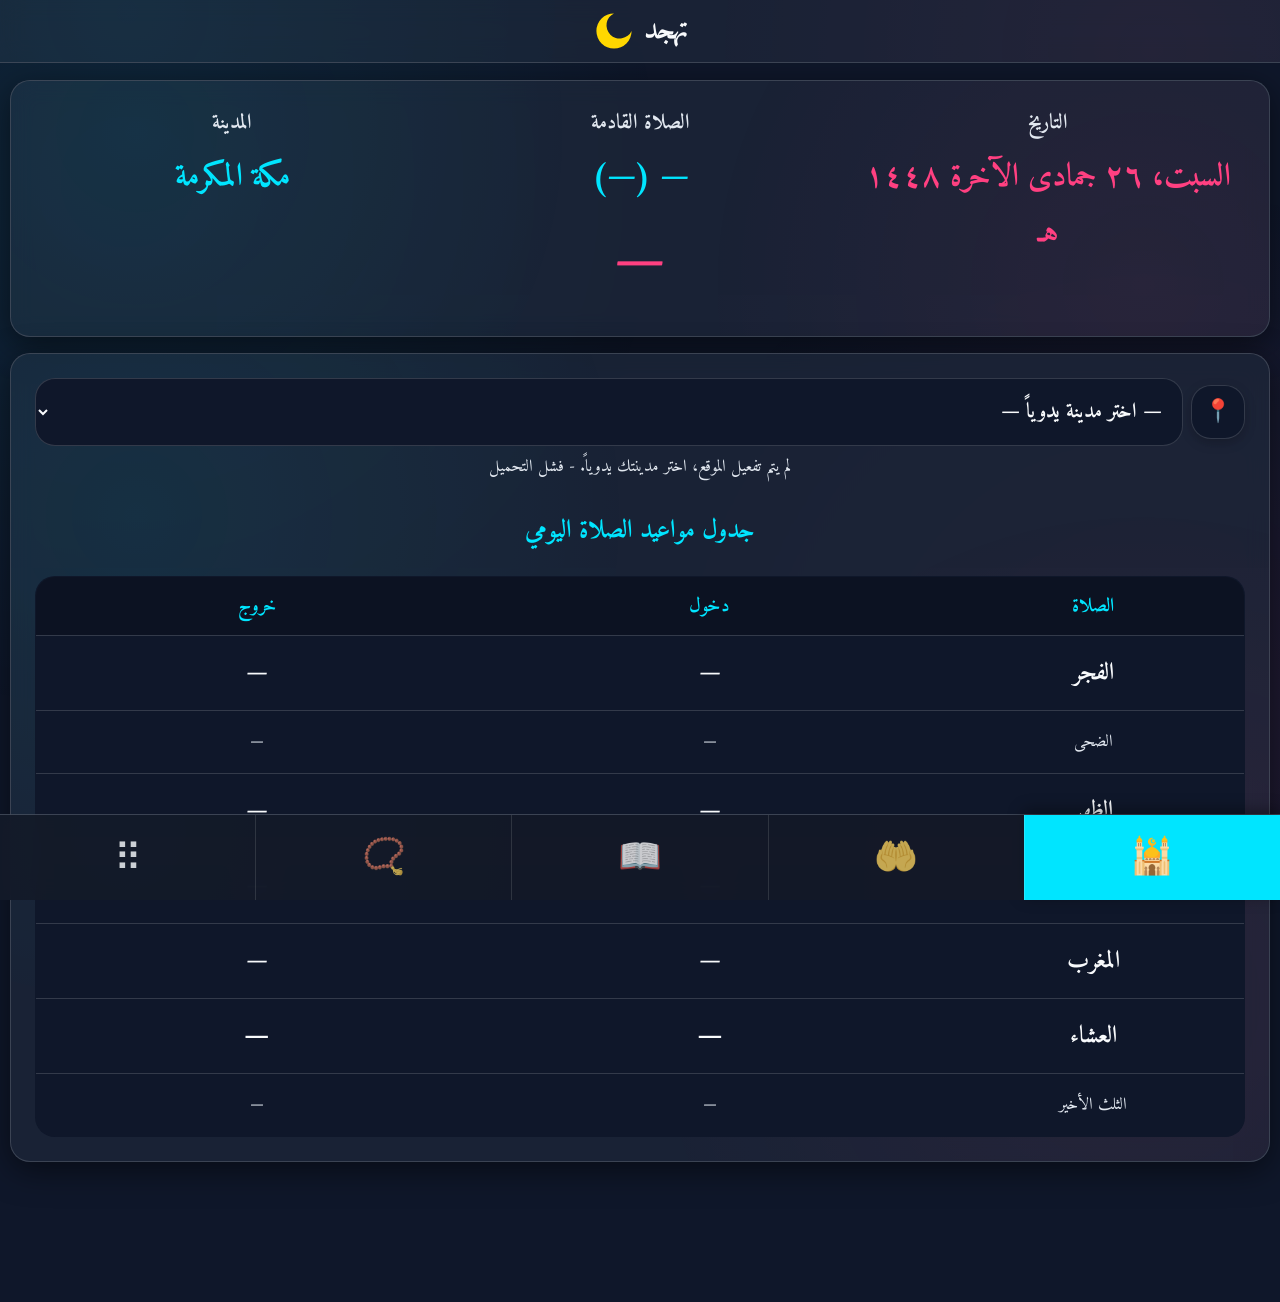
<file: index.html>
<!doctype html>
<html lang="ar" dir="rtl" data-scheme="colorful">
<head>
  <script type="text/javascript">
    (function(c,l,a,r,i,t,y){
        c[a]=c[a]||function(){(c[a].q=c[a].q||[]).push(arguments)};
        t=l.createElement(r);t.async=1;t.src="https://www.clarity.ms/tag/"+i;
        y=l.getElementsByTagName(r)[0];y.parentNode.insertBefore(t,y);
    })(window, document, "clarity", "script", "wa2sfnwh0s");
</script>
  <!-- Google tag (gtag.js) -->
<script async src="https://www.googletagmanager.com/gtag/js?id=G-6HYRJKXF53"></script>
<script>
  window.dataLayer = window.dataLayer || [];
  function gtag(){dataLayer.push(arguments);}
  gtag('js', new Date());

  gtag('config', 'G-6HYRJKXF53');
</script>
<link rel="canonical" href="https://tahajjud.alhajda.com/" />
<meta name="description" content="تهجد: تطبيق ويب إسلامي متكامل يضم مواقيت الصلاة الدقيقة، أذكار الصباح والمساء، ومصحفاً إلكترونياً للقراءة."/>
<meta name="keywords" content="تهجد, مواقيت الصلاة، أذكار، القرآن الكريم، القبلة"/>

<meta property="og:title" content="تهجد - رفيقك اليومي في الطاعة"/>
<meta property="og:url" content="https://tahajjud.alhajda.com/"/>
<meta property="og:description" content="مواقيت صلاة، أذكار، وقرآن كريم في تطبيق واحد سريع وبسيط."/>
<meta property="og:image" content="https://tahajjud.alhajda.com/assets/img/logo.svg"/>

<script type="application/ld+json">
{
  "@context": "https://schema.org",
  "@type": "WebApplication",
  "name": "تهجد",
  "url": "https://tahajjud.alhajda.com/",
  "description": "تطبيق ويب إسلامي متكامل يضم مواقيت الصلاة، أذكار الصباح والمساء، ومصحفاً للقراءة، وبوصلة القبلة.",
  "applicationCategory": "LifestyleApplication",
  "operatingSystem": "All",
  "browserRequirements": "Requires JavaScript and HTML5",
  "softwareVersion": "1.0.0"
}
</script>
  <meta charset="utf-8"/>
  <meta name="viewport" content="width=device-width, initial-scale=1"/>
  <meta name="theme-color" content="#1a1410"/>
  <link rel="manifest" href="./manifest.webmanifest"/>
  <link rel="icon" href="./assets/img/logo.svg" type="image/svg+xml">
  <link rel="stylesheet" href="./assets/css/styles.css?v=1.0.0"/>
  <title>تهجد | مواقيت الصلاة، أذكار، والقرآن الكريم</title>
  <link rel="preconnect" href="https://api.aladhan.com" crossorigin>
<link rel="preconnect" href="https://fonts.googleapis.com">
<link rel="preconnect" href="https://fonts.gstatic.com" crossorigin>
<link rel="preload" as="style" href="https://fonts.googleapis.com/css2?family=Amiri:wght@400;700&display=swap">
<link rel="stylesheet" href="https://fonts.googleapis.com/css2?family=Amiri:wght@400;700&display=swap">
</head>
<body>
<header>
  <h1 class="brand">
  <span>تهجد</span>
  <img src="./assets/img/logo.svg" alt="شعار تطبيق تهجد" style="margin-right: 8px;"/>
</h1>
  </div>
</header>

<main>
  <div class="card" id="topKpiCard"> <div class="grid">
      <div class="kpi">
        <div class="label">التاريخ</div>
        <div class="value secondary" id="hijri">—</div>
  <div id="fastingReminder" class="small" style="color: var(--accent); font-weight: bold; margin-top: 6px;"></div>
</div>
      <div class="kpi"><div class="label">الصلاة القادمة</div><div class="value"><span id="nextPrayerName">—</span> <span>(</span><span id="nextPrayerTime">—</span><span>)</span></div><div id="nextCountdown" style="direction: ltr;" class="pulse-text">—</div></div>
      <div class="kpi"><div class="label">المدينة</div><div class="value" id="cityDisplay">—</div><div class="small" id="ptMeta"></div></div>
    </div>
  </div>

  <div class="card">
    <section id="times" class="section active">
      <div class="row" id="locationControls" style="display: flex; flex-wrap: nowrap; gap: 8px;">
        <button class="btn" id="useLocation" title="تحديد موقعي التلقائي" style="padding: 0 12px; font-size: 1.4rem;">📍</button>
        <select id="citySelect" style="flex: 1;"><option value="">— اختر مدينة يدوياً —</option></select>
      </div>
      <div class="small" id="ptStatus" style="margin-top: 6px; text-align: center;"></div>
<h3 class="section-title" style="text-align: center; border-bottom: none; margin-bottom: 5px;">جدول مواعيد الصلاة اليومي</h3>

      <div class="table-wrap">
        <table class="table" style="margin-top:10px">
          <thead>
            <tr>
              <th style="text-align: center; width: 25%;">الصلاة</th>
              <th style="text-align: center;">دخول</th>
              <th style="text-align: center;">خروج</th>
            </tr>
          </thead>
          <tbody>
            <tr id="tr_Fajr"><th>الفجر</th><td id="t_fajr_s" style="text-align: center;">—</td><td id="t_fajr_e" style="text-align: center;">—</td></tr>
            <tr class="minor" id="tr_Duha"><th>الضحى</th><td id="t_duha_s" style="text-align: center;">—</td><td id="t_duha_e" style="text-align: center;">—</td></tr>
            <tr id="tr_Dhuhr"><th>الظهر</th><td id="t_dhuhr_s" style="text-align: center;">—</td><td id="t_dhuhr_e" style="text-align: center;">—</td></tr>
            <tr id="tr_Asr"><th>العصر</th><td id="t_asr_s" style="text-align: center;">—</td><td id="t_asr_e" style="text-align: center;">—</td></tr>
            <tr id="tr_Maghrib"><th>المغرب</th><td id="t_maghrib_s" style="text-align: center;">—</td><td id="t_maghrib_e" style="text-align: center;">—</td></tr>
         <tr id="tr_Isha">
        <th style="text-align: center;">العشاء</th>
        <td style="text-align: center;">
          <div style="display: flex; flex-direction: column; align-items: center; justify-content: center; width: 100%;">
             <div style="display: flex; align-items: center; justify-content: center; gap: 5px;">
                <span id="ishaAdhanLabel" class="small" style="display: none;">الأذان:</span>
                <span id="t_isha_s" class="time-font">—</span>
             </div>
             <div id="trueIshaContainer" class="small" style="display: none; margin-top: 2px;">
                الفعلي: <span id="t_isha_true_s">—</span>
             </div>
          </div>
        </td>
        <td id="t_isha_e" style="text-align: center; vertical-align: middle;" class="time-font">—</td>
      </tr>
            <tr class="minor" id="tr_Lastthird"><th>الثلث الأخير</th><td id="t_lastthird_s" style="text-align: center;">—</td><td id="t_lastthird_e" style="text-align: center;">—</td></tr>
          </tbody>
        </table>
      </div>
    </section>

    <section id="qibla" class="section">
      <p style="text-align: center; font-weight: bold; font-size: 1.3rem;">زاوية القبلة: <span id="qiblaDeg" style="color: var(--accent);">—</span></p>
      <div class="compass">
        <div class="dial"></div>
        <div id="needle" class="needle"></div>
      </div>
      <div class="row" style="justify-content: center; margin-top: 20px;">
        <button class="btn" id="enableCompass" style="font-size: 1.4rem;">اتجاه القبلة</button>
      </div>
      <div class="small" id="compassStatus" style="text-align: center; margin-top: 10px;"></div>
      <div class="small" id="compassAccuracy" style="text-align: center;"></div>
    </section>

    <section id="adhkar" class="section">
  <h3 class="section-title">فائدة اليوم</h3>
  <div class="pager-card" style="margin-bottom: 24px; text-align: center;">
    <p id="dailyBenefitContent" style="font-size: 1.6rem; color: var(--accent); font-weight: bold; line-height: 1.8;">جاري تحميل الفائدة...</p>
  </div>

  <div id="adhkarPills" class="pills"></div>
  <div class="progress" style="margin-bottom: 20px; height: 14px; border-radius: 8px; box-shadow: inset 0 2px 4px rgba(0,0,0,0.3);">
    <div id="globalAdhkarProgress" style="width:0; background:var(--accent);"></div>
  </div>
  <div id="adhkarContainer"></div>
</section>

    <section id="tasbeeh" class="section">
      <div class="tasbeeh-wrap">
        <div class="tasbeeh-meta">
          <select id="tasbeehPhraseSelect" aria-label="اختيار التسبيح"></select>
          <button class="btn secondary" id="tasbeehNext" style="font-size: 1.4rem;">التالي</button>
        </div>
        <div class="current-tasbeeh" id="currentTasbeeh">سُبْحَانَ اللَّهِ</div>
        <div class="tasbeeh-kpi">
          <div class="card inner-card"><div class="kpi"><div class="label">العدّاد</div><div class="tasbeeh-counter" id="tasbeehCount">0</div></div></div>
          <div class="card inner-card"><div class="kpi"><div class="label">الهدف</div><div class="tasbeeh-target" id="tasbeehTarget">الهدف: 33</div></div></div>
        </div>
        <div class="tasbeeh-main-btn-wrap"><button class="tasbeeh-btn" id="tasbeehBtn">سَبِّح</button></div>
        <div class="tasbeeh-secondary-row"><button class="btn danger tasbeeh-reset-small" id="tasbeehReset">تصفير</button></div>
      </div>
    </section>

 <section id="quran" class="section">
  <div class="quran-header">
    <h3 class="section-title">القرآن الكريم</h3>
    
    <button id="btnContinueReading" class="btn" style="width: 100%; margin-bottom: 15px; display: none; background: var(--accent2); font-size:1.4rem;">
       📖 متابعة القراءة (صفحة <span id="lastReadPageNum"></span>)
    </button>

    <input type="text" id="quranSearch" placeholder="🔍 ابحث عن اسم السورة..." 
           style="width: 100%; margin-bottom: 15px; padding: 12px; border-radius: 10px; border: 1px solid var(--border); background: var(--bg); color: var(--fg);">
    
    <div id="quranTabs" class="pills" style="grid-template-columns: 1fr 1fr 1fr; margin-bottom: 15px;">
      <button class="active" data-tab="surah">السور</button>
      <button data-tab="juz">الأجزاء</button>
      <button data-tab="page">الصفحات</button>
    </div>
  </div>

  <div id="surahList" class="surah-grid">
     <div style="text-align:center; width:100%; grid-column: 1 / -1;">جاري تحميل القائمة...</div>
  </div>

  <div id="quranReader" style="display:none;">
    <div class="reading-controls" style="display: flex; justify-content: space-between; align-items: center; margin-bottom: 20px;">
      <button id="backToSurahs" class="btn secondary" style="font-size: 1.2rem;">← عودة</button>
      <div id="surahTitle" style="font-size: 1.8rem; color: var(--accent); font-weight:bold;"></div>
      <div style="width: 40px;"></div> 
    </div>
    
    <div id="quranText" class="quran-text-container"></div>
    
    <div id="quranPageControls" class="reading-controls" style="display: none; justify-content: space-between; align-items: center; margin-top: 20px; border-top: 1px solid var(--border); padding-top: 15px;">
       <button id="btnNextPage" class="btn secondary" style="min-width: 90px;">التالية ←</button>
       <div id="pageInfo" style="font-weight: bold; color: var(--muted); font-size: 1.3rem;"></div>
       <button id="btnPrevPage" class="btn secondary" style="min-width: 90px;">→ السابقة</button>
    </div>
  </div>
</section>


    <section id="settings" class="section">
      <h3 class="section-title">إعدادات التطبيق</h3>
      <div class="pager-card" style="margin-bottom: 16px;">
    <div style="font-weight: bold; color: var(--accent); margin-bottom: 12px;">أقسام إضافية:</div>
    <div style="display: grid; gap: 10px; grid-template-columns: 1fr 1fr;">
       <button onclick="showSection('qibla')" class="btn secondary" style="font-size: 1.2rem;">🧭 القبلة</button>
       <button onclick="showSection('learning')" class="btn secondary" style="font-size: 1.2rem;">📚 فوائد وتعلم</button>
    </div>
  </div>
      <div class="pager-card" style="margin-bottom: 16px;">
        <div style="font-weight: bold; color: var(--accent); margin-bottom: 12px;">المظهر والألوان:</div>
        <div style="display: flex; gap: 12px; justify-content: center; flex-wrap: wrap;">
          <button class="color-dot" data-val="white" style="background-color: #f8f9fa;" title="ورقي"></button>
          <button class="color-dot" data-val="black" style="background-color: #141414;" title="مسطح"></button>
          <button class="color-dot" data-val="brown" style="background-color: #d4af37;" title="كلاسيكي"></button>
          <button class="color-dot" data-val="gray" style="background-color: #70757a;" title="زجاجي"></button>
          <button class="color-dot" data-val="colorful" style="background: linear-gradient(45deg, #06b6d4, #8b5cf6);" title="ملون"></button>
        </div>
      </div>

      <div class="pager-card" style="margin-bottom: 16px;">
        <div style="font-weight: bold; color: var(--accent); margin-bottom: 12px;">القراءة والتنبيهات:</div>
        <div style="display: grid; gap: 10px; grid-template-columns: 1fr 1fr;">
           <button id="toggleTashkeel" class="btn secondary" style="font-size: 1.2rem;">التشكيل (بَ/ب)</button>
           <button id="btnNotify" class="btn secondary" style="font-size: 1.2rem;">تنبيه الأذان 🔔</button>
           <button id="btnTextInc" class="btn secondary" style="font-size: 1.2rem;">تكبير الخط (A+)</button>
           <button id="btnTextDec" class="btn secondary" style="font-size: 1.2rem;">تصغير الخط (A-)</button>
           
        </div>
      </div>
<div class="pager-card" style="margin-bottom: 16px;">
  <div style="font-weight: bold; color: var(--accent); margin-bottom: 12px;">وقت العشاء الفعلي:</div>
  <button id="btnToggleTrueIsha" class="btn secondary" style="width: 100%; margin-bottom: 10px;">إظهار العشاء الفعلي</button>
  <p style="font-size: 1rem; color: var(--muted); line-height: 1.5; margin: 0; text-align: justify;">
    <b>لماذا يختلف؟</b> توقيت الأذان (الرسمي) يتبع تقويم أم القرى الذي يعتمد إضافة 90 دقيقة ثابتة بعد المغرب، بينما الوقت "الفعلي" يعتمد على الحساب الفلكي الدقيق لغياب الشفق الأحمر تماماً، وهو الأدق فلكياً.
  </p>
</div>
      <div class="pager-card" style="margin-bottom: 24px;">
        <div style="font-weight: bold; color: var(--accent); margin-bottom: 10px;">ضبط التاريخ الهجري:</div>
        <select id="hijriAdjSelect" style="width: 100%; border: 1px solid var(--border); background: var(--bg); color: var(--fg); border-radius: var(--radius); padding: 12px; font-family: 'Amiri', serif; font-size: 1.2rem; outline: none;">
          <option value="-2">تقديم يومين (-٢)</option>
          <option value="-1">تقديم يوم (-١)</option>
          <option value="0" selected>مطابق للتقويم (دقيق)</option>
          <option value="1">تأخير يوم (+١)</option>
          <option value="2">تأخير يومين (+٢)</option>
        </select>
      </div>
      <div class="pager-card" id="installContainer" style="display: none; margin-bottom: 16px; border: 2px solid var(--accent);">
  <div style="font-weight: bold; color: var(--accent); margin-bottom: 12px;">ثبت التطبيق على جهازك:</div>
  <button id="btnInstallApp" class="btn" style="width: 100%; font-size: 1.4rem;">📲 تثبيت تطبيق تهجد</button>
  <p class="small" style="margin-top: 8px; text-align: center;">لتسهيل الوصول للأذكار والمواقيت بدون متصفح.</p>
</div>
      
      <div style="text-align: center; padding: 20px 10px; color: var(--muted); font-size: 1.2rem; font-weight: bold; font-family: Arial, sans-serif;">
  الإصدار 1.0.0
</div>
    </section>
  </div>
</main>

<div id="updateBar">
  <div class="msg">تحديث جديد متوفر</div>
  <div class="row" style="margin:0"><button class="btn" id="updateNow">تحديث</button><button class="btn secondary" id="updateLater">لاحقًا</button></div>
</div>

<nav class="bottom-nav">
  <button class="active" data-target="times" title="أوقات الصلاة">🕌</button>
  <button data-target="adhkar" title="الأذكار">🤲</button>
  <button data-target="quran" title="القرآن">📖</button>
  <button data-target="tasbeeh" title="تسبيح">📿</button>
  <button data-target="settings" title="المزيد">⠿</button>
</nav>

<script src="./assets/js/app.js?v=1.0.1" type="module"></script>
</body>
</html>
</file>
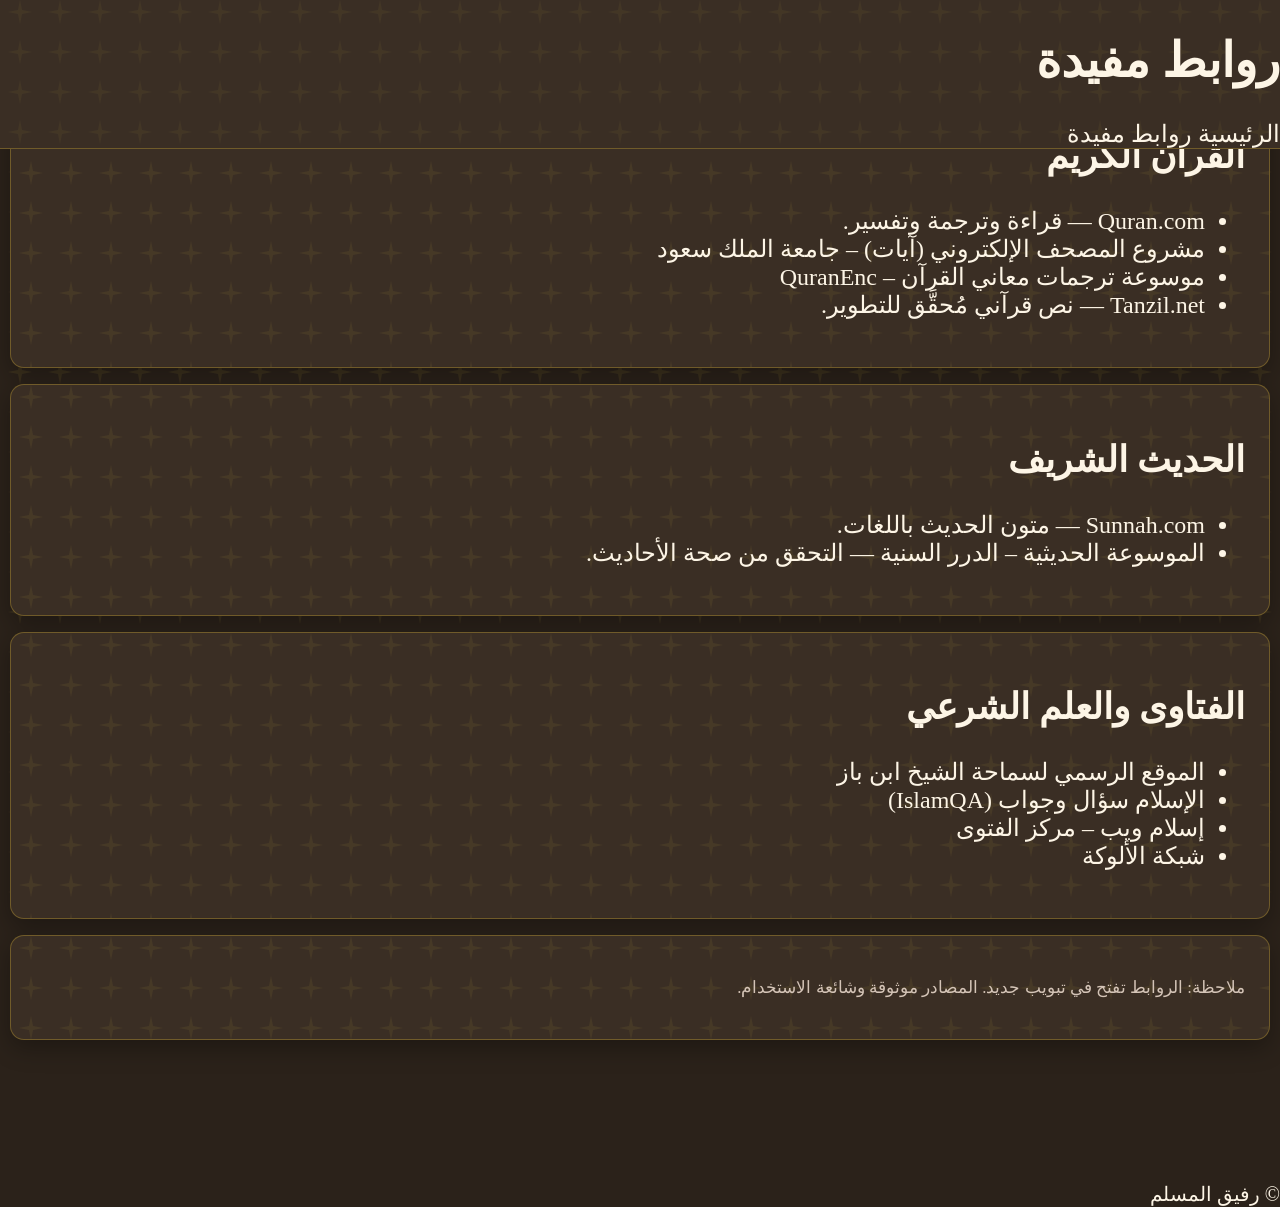
<file: resources.html>
<!doctype html>
<html lang="ar" dir="rtl">
<head>
<meta charset="utf-8"/>
<meta name="viewport" content="width=device-width, initial-scale=1"/>
<link rel="stylesheet" href="../assets/css/styles.css"/>
<title>روابط مفيدة</title>
</head>
<body>
<header>
  <h1>روابط مفيدة</h1>
  <nav>
    <a href="../index.html">الرئيسية</a>
    <a href="./resources.html" aria-current="page">روابط مفيدة</a>
  </nav>
</header>
<main>
<section class="card">
  <h2>القرآن الكريم</h2>
  <ul>
    <li><a target="_blank" href="https://quran.com/">Quran.com</a> — قراءة وترجمة وتفسير.
    </li>
    <li><a target="_blank" href="https://quran.ksu.edu.sa/">مشروع المصحف الإلكتروني (آيات) – جامعة الملك سعود</a>
    </li>
    <li><a target="_blank" href="https://quranenc.com/">موسوعة ترجمات معاني القرآن – QuranEnc</a></li>
    <li><a target="_blank" href="https://tanzil.net/">Tanzil.net</a> — نص قرآني مُحقَّق للتطوير.</li>
  </ul>
</section>
<section class="card">
  <h2>الحديث الشريف</h2>
  <ul>
    <li><a target="_blank" href="https://sunnah.com/">Sunnah.com</a> — متون الحديث باللغات.</li>
    <li><a target="_blank" href="https://dorar.net/hadith">الموسوعة الحديثية – الدرر السنية</a> — التحقق من صحة الأحاديث.</li>
  </ul>
</section>
<section class="card">
  <h2>الفتاوى والعلم الشرعي</h2>
  <ul>
    <li><a target="_blank" href="https://binbaz.org.sa/">الموقع الرسمي لسماحة الشيخ ابن باز</a></li>
    <li><a target="_blank" href="https://islamqa.info/ar">الإسلام سؤال وجواب (IslamQA)</a></li>
    <li><a target="_blank" href="https://www.islamweb.org/ar/fatawa/index.php">إسلام ويب – مركز الفتوى</a></li>
    <li><a target="_blank" href="https://www.alukah.net/">شبكة الألوكة</a></li>
  </ul>
</section>
<section class="card small">
  <p>ملاحظة: الروابط تفتح في تبويب جديد. المصادر موثوقة وشائعة الاستخدام.</p>
</section>
</main>
<footer><small>© رفيق المسلم</small></footer>
</body></html>
</file>
<file: assets/css/styles.css>
:root, [data-scheme='brown'] {
  --bg: #2b221a; --bg2: #3a2e24; --card: #3a2e24; --fg: #fdf5e6; 
  --muted: #d4c4b7; --accent: #d4af37; --accent2: #b8860b; --danger: #e63946; 
  --border: rgba(212, 175, 55, 0.35); --radius: 14px; 
  --card-border: 1px solid var(--border); --card-shadow: 0 8px 24px rgba(0,0,0,0.3); 
  --pattern-bg: url("data:image/svg+xml,%3Csvg width='40' height='40' viewBox='0 0 40 40' xmlns='http://www.w3.org/2000/svg'%3E%3Cpath d='M20 0l2 10 10 2-10 2-2 10-2-10-10-2 10-2z' fill='%23d4af37' fill-opacity='0.1' fill-rule='evenodd'/%3E%3C/svg%3E");
}

[data-scheme='colorful'] {
  --bg: #0f172a; --bg2: rgba(30, 41, 59, 0.7); --card: rgba(30, 41, 59, 0.7);
  --fg: #f8fafc; --muted: #e2e8f0; --accent: #00e5ff; --accent2: #ff4081; --danger: #ff5252; 
  --border: rgba(255, 255, 255, 0.15); --radius: 20px; 
  --card-border: 1px solid rgba(255, 255, 255, 0.15); --card-shadow: 0 8px 32px rgba(0, 0, 0, 0.5); 
  --pattern-bg: radial-gradient(circle at 10% 20%, rgba(0, 229, 255, 0.08), transparent 40%), radial-gradient(circle at 90% 80%, rgba(255, 64, 129, 0.08), transparent 40%);
}

[data-scheme='black'] {
  --bg: #000000;         /* أسود مطلق للخلفية الأساسية والقارئ */
  --bg2: #080808;        /* أسود قريب جداً للهيدر والفوتر ليعطي عمق */
  --card: #0c0c0c;       /* أسود بلمحة رمادية بسيطة للكروت لتظهر ملامحها */
  --fg: #d4c4b7;         /* لون بني خفيف (كريمي ترابي) مريح جداً للعين وغير ناصع */
  --muted: #666666;      /* لون رمادي للنصوص الأقل أهمية */
  --accent: #d4af37;     /* لون ذهبي مطفي للعناوين والأرقام */
  --accent2: #333333;    /* لون للأزرار غير النشطة */
  --danger: #9e2a2b;     /* أحمر داكن هادئ */
  --border: #1a1a1a;     /* حدود خفيفة جداً تظهر ملامح الأقسام */
  --radius: 12px; 
  --card-border: 1px solid var(--border); 
  --card-shadow: none; 
  --pattern-bg: none;    /* إزالة أي نقش لضمان سواد الخلفية في القرآن */
}

[data-scheme='gray'] {
  --bg: #1a1c23; --bg2: #272a33; --card: #272a33; --fg: #f1f3f5; --muted: #aab0b6; 
  --accent: #8ab4f8; --accent2: #5f6368; --danger: #f28b82; --border: rgba(255,255,255,.1);
  --radius: 16px; --card-border: 1px solid var(--border); --card-shadow: 0 8px 24px rgba(0,0,0,0.3); --pattern-bg: none;
}

[data-scheme='white'] {
  --bg: #f4f6f8; --bg2: #ffffff; --card: #ffffff; --fg: #1c1e21; --muted: #606770; 
  --accent: #1877f2; --accent2: #a0aab5; --danger: #d93025; --border: rgba(0,0,0,.1);
  --radius: 14px; --card-border: 1px solid var(--border); --card-shadow: 0 4px 16px rgba(0,0,0,0.06); --pattern-bg: none;
}

*{box-sizing:border-box;min-width:0}
html,body{margin:0;padding:0;}

body{
  font-family: 'Amiri', serif;
  font-size: 1.5rem; 
  text-rendering:optimizeLegibility;
  background:var(--bg); color:var(--fg);
  /* السماح بالسحب الطبيعي */
  overflow-y: auto; overflow-x: hidden;
  transition: font-size 0.3s ease, background 0.4s ease, color 0.4s ease;
}

body::before{
  content:'';position:fixed;inset:0;pointer-events:none; z-index:-2; background: var(--pattern-bg, none);
}

a{color:inherit; text-decoration:none;}
img,svg,canvas{max-width:100%;height:auto}

header{
  position: fixed; top: 0; left: 0; right: 0;
  background:var(--bg2); border-bottom:1px solid var(--border);
  z-index: 1000; backdrop-filter: blur(12px); -webkit-backdrop-filter: blur(12px);
  transform: translateY(0);
  transition: transform 0.3s cubic-bezier(0.4, 0, 0.2, 1);
}
header.header-hidden {
  transform: translateY(-100%);
}
header::before {
  content:''; position:absolute; inset:0; pointer-events:none; z-index:-1;
  background: var(--pattern-bg, none); opacity: 0.6;
}
.header-wrap{
  width:100%; padding:12px 14px; display:flex; align-items:center; justify-content:flex-start; /* لليمين في الـ RTL */
}
.brand {
  display: flex;
  align-items: center;
  justify-content: center;
  padding: 6px 0;
  font-weight: 900;
  font-size: 1.8rem;
  margin: 0; /* Ensures the header doesn't move */
}
.brand img{width:44px;height:44px}

main{
  width:100%; max-width:100%; padding:80px 10px 140px; /* مساحة للهيدر والفوتر */
  display:grid; gap:16px; margin:0;
}

.card {
  background:var(--bg2); border:var(--card-border); border-radius:var(--radius);
  box-shadow:var(--card-shadow); padding:24px; position:relative; overflow:hidden;
  transition: background 0.4s ease, box-shadow 0.4s ease, border-color 0.4s ease;
}
[data-scheme='colorful'] .card { backdrop-filter: blur(12px); -webkit-backdrop-filter: blur(12px); }
.card::before { content:''; position:absolute; inset:0; pointer-events:none; z-index:0; background: var(--pattern-bg, none); opacity: 0.8; }
.card > * { position: relative; z-index: 1; }

.inner-card { padding: 16px; background: rgba(0,0,0,0.1); box-shadow: inset 0 2px 10px rgba(0,0,0,0.1); border: 1px solid var(--border); }
.grid{display:grid;grid-template-columns:repeat(auto-fit,minmax(260px,1fr));gap:14px}
.kpi{text-align:center}
.kpi .label{color:var(--muted);font-size:1.3rem; margin-bottom: 8px; display:block; font-weight:bold;}
.kpi .value{font-size:2rem;font-weight:900;color:var(--accent)}
.kpi .value.secondary{color:var(--accent2)}

@keyframes pulse { 0% { opacity: 1; transform: scale(1); } 50% { opacity: 0.8; transform: scale(0.98); } 100% { opacity: 1; transform: scale(1); } }
.pulse-text { animation: pulse 2s infinite ease-in-out; }
#nextCountdown{font-size:3.5rem;font-weight:900;color:var(--accent2);margin-top:8px}

.section{display:none;}
.section.active{display:block; animation: fadeIn 0.4s cubic-bezier(0.4, 0, 0.2, 1) forwards;}
@keyframes fadeIn { from { opacity: 0; transform: translateY(15px); } to { opacity: 1; transform: none; } }

.row{display:flex;gap:12px;flex-wrap:wrap;align-items:center}
.row button,.row select,.row input { border:1px solid var(--border);background:var(--bg);color:var(--fg); border-radius:var(--radius);padding:14px 16px;min-height:54px; font-family:'Amiri',serif; font-size: 1.3rem; font-weight: bold; transition: all 0.2s; outline: none; }

.table-wrap{overflow-x:auto;-webkit-overflow-scrolling:touch}
.table{width:100%;border-collapse:collapse;border: 1px solid var(--border); margin-top:12px; border-radius: var(--radius); overflow: hidden; background: var(--bg);}
.table th,.table td{padding:16px 8px; border-bottom:1px solid var(--border); font-size: 1.5rem; font-weight: bold;}
.table thead th{color:var(--accent);background:rgba(0,0,0,0.2); font-size: 1.4rem;}
.table tr.minor th,.table tr.minor td{color:var(--muted); font-weight: normal;}
.current-prayer { background-color: rgba(212, 175, 55, 0.15) !important; border-right: 6px solid var(--accent); }

.btn{background:var(--accent);color:var(--bg);border:none;border-radius:var(--radius);padding:14px 20px;font-weight:900;font-family:'Amiri',serif;cursor:pointer; font-size: 1.3rem; transition: all 0.2s; box-shadow: 0 4px 12px rgba(0,0,0,0.2);}
.btn.secondary{background:var(--bg);color:var(--fg);border:1px solid var(--border); box-shadow: none;}
.btn.danger{background:var(--danger);color:#fff;}

/* الأزرار السفلية (كبيرة ومتلاصقة وثابتة) */
.bottom-nav {
  position: fixed; bottom: 0; left: 0; right: 0;
  background: var(--bg2); border-top: 1px solid var(--border);
  display: flex; justify-content: center; align-items: stretch;
  padding: 0; z-index: 1000; backdrop-filter: blur(12px); -webkit-backdrop-filter: blur(12px);
  padding-bottom: env(safe-area-inset-bottom, 0px);
  transform: translate3d(0, 0, 0);
  -webkit-transform: translate3d(0, 0, 0);
  transition: transform 0.3s cubic-bezier(0.4, 0, 0.2, 1);
}
.bottom-nav.nav-hidden {
  transform: translate3d(0, 100%, 0);
  -webkit-transform: translate3d(0, 100%, 0);
}
.bottom-nav::before { content:''; position:absolute; inset:0; pointer-events:none; z-index:-1; background: var(--pattern-bg, none); opacity: 0.6; }
.bottom-nav button { 
  background: var(--bg); border: none; border-left: 1px solid var(--border); border-radius: 0;
  font-size: 2.2rem; padding: 20px 0; cursor: pointer; transition: all 0.3s; 
  flex: 1; margin: 0; display: flex; justify-content: center; 
  /* تعديل هنا: تقليل الفلتر وزيادة الشفافية للوضوح */
  filter: grayscale(30%) opacity(0.8); 
  position: relative; z-index: 1; 
}

/* تحسين إضافي لزر الإعدادات (المزيد) تحديداً */
.bottom-nav button[data-target="settings"] {
  font-size: 2.4rem; /* تكبير بسيط ليظهر الرمز بوضوح */
  color: var(--fg);
}
/* تحسين ظهور الأيقونات غير النشطة في الوضع الأسود */
[data-scheme='black'] .bottom-nav button {
    filter: grayscale(100%) brightness(0.7); /* جعلها هادئة وغير لامعة */
    color: var(--fg);
}

[data-scheme='black'] .bottom-nav button.active {
    filter: none; /* الأيقونة النشطة تظهر بلونها الكامل أو الأبيض */
    background: #111111; /* خلفية خفيفة جداً للزر النشط */
}
.bottom-nav button:last-child { border-left: none; }
.bottom-nav button.active { background: var(--accent); filter: grayscale(0%) opacity(1); box-shadow: 0 -4px 15px rgba(0,0,0,0.4); }

.pills {display: grid; grid-template-columns: repeat(4, 1fr); gap: 10px; margin: 10px 0 20px;}
.pills button { border: 1px solid var(--border); background: var(--bg); color: var(--fg); border-radius: var(--radius); padding: 12px 4px; min-height: 58px; font-family: 'Amiri', serif; cursor: pointer; font-size: 1.2rem; font-weight: bold; line-height: 1.3; transition: all 0.2s; }
.pills button.active {background: var(--accent2); color: #fff; border-color: var(--accent2); transform: scale(1.05); }

.pager-wrap{display:grid;gap:18px; width:100%; margin:0 auto}
.pager-card{padding:26px;border:var(--card-border);border-radius:var(--radius);background:var(--bg);box-shadow:var(--card-shadow); transition: all 0.3s;}
.dhikr-text,.pager-card .dhikr-text{font-size:2em;line-height:2.2;margin:0;color:var(--accent); font-weight: bold;}
.pager-meta{display:flex;justify-content:space-between;gap:12px;flex-wrap:wrap;color:var(--muted);font-size:1.2rem;margin-top:16px}
.pager-controls{display:grid;grid-template-columns:1fr 1fr;gap:14px}
.pager-index{text-align:center;color:var(--muted);font-size:1.4rem; font-weight: bold;}

.progress{background:rgba(0,0,0,.2);border: 1px solid var(--border);}
.progress>div{height:100%;width:0;background:var(--accent); transition: width 0.5s cubic-bezier(0.4, 0, 0.2, 1); border-radius: 6px;}

.actions{display:flex;gap:14px;flex-wrap:wrap;justify-content:flex-start;align-items:center;margin-top:16px}
.actions .left{display:flex;gap:12px;flex-wrap:wrap;align-items:center}
.btn.tiny,.mini-link{padding:10px 14px !important;min-height:40px !important;font-size:1.2rem !important;border-radius:var(--radius) !important;font-weight:800}

.repeat-square{width:70px;min-width:70px;height:70px;padding:0 !important;border-radius:var(--radius) !important;display:inline-flex;align-items:center;justify-content:center;font-size:1.8rem !important;font-weight:900;font-family:Arial,sans-serif; background: var(--bg2);}
.repeat-square.wide{width:auto;min-width:90px;padding:0 16px !important}
.repeat-square.done{background:var(--accent2);color:#fff;border-color:var(--accent2)}
.when-chip{display:inline-flex;align-items:center;gap:6px;padding:8px 12px;border-radius:var(--radius);border:1px dashed var(--accent);font-size:1.2rem;color:var(--accent)}

.compass{position:relative;width:260px;height:260px;margin:20px auto}
.compass .dial{position:absolute;inset:0;border-radius:50%;border:6px solid var(--accent);background:var(--bg) url("data:image/svg+xml,%3Csvg width='100%25' height='100%25' viewBox='0 0 100 100' xmlns='http://www.w3.org/2000/svg'%3E%3Ccircle cx='50' cy='50' r='40' fill='none' stroke='%23d4af37' stroke-width='1' stroke-opacity='0.3'/%3E%3C/svg%3E") center center no-repeat; background-size: cover; box-shadow: inset 0 0 20px rgba(0,0,0,0.5);}
.compass .needle {
  position: absolute;
  left: 50%;
  top: 50%;
  width: 8px;
  height: 120px;
  background: var(--danger);
  transform-origin: 50% 100%;
  transform: translate(-50%, -100%) rotate(0deg);
  border-radius: 6px;
  box-shadow: 0 4px 8px rgba(0,0,0,0.5);

}
.tasbeeh-wrap{display:grid;gap:18px; width:100%; margin:0 auto}
.tasbeeh-meta{display:grid;gap:12px;grid-template-columns:1fr auto}
#tasbeehPhraseSelect { width: 100%; background-color: var(--bg) !important; border: 2px solid var(--border) !important; color: var(--fg) !important; font-size: 1.6rem !important; font-weight: bold; padding: 16px 12px !important; border-radius: var(--radius); outline: none; transition: border-color 0.3s; }
.current-tasbeeh{padding:24px;border:var(--card-border);border-radius:var(--radius);background:var(--bg);text-align:center;font-weight:900;font-size:2.2rem;line-height:1.8;color:var(--accent);box-shadow:var(--card-shadow);}
.tasbeeh-kpi{display:grid;grid-template-columns:repeat(2,minmax(0,1fr));gap:16px}
.tasbeeh-counter{font-size:4.5rem !important;line-height:1;font-weight:900;color:var(--accent);font-family:Arial,sans-serif}
.tasbeeh-target{font-size:1.8rem;font-weight:800;color:var(--accent2)}
.tasbeeh-main-btn-wrap{margin-top:16px;display:flex;justify-content:center}
.tasbeeh-btn{ width:180px;height:180px;border-radius:50%;font-size:2.5rem;font-weight:900; background: radial-gradient(circle at 30% 30%, var(--accent), var(--accent2)); color:var(--bg);border:6px solid var(--bg);box-shadow:0 10px 30px rgba(0,0,0,0.5), inset 0 0 20px rgba(255,255,255,0.2); display:flex;align-items:center;justify-content:center;font-family:'Amiri',serif;cursor:pointer; transition: all 0.15s cubic-bezier(0.4, 0, 0.2, 1); }
.tasbeeh-btn:active{transform:scale(.92);box-shadow:0 4px 15px rgba(0,0,0,0.5), inset 0 0 10px rgba(0,0,0,0.2);}
.tasbeeh-secondary-row{display:flex;justify-content:center;margin-top:18px}

.section-title { font-size: 1.6rem; color: var(--accent); border-bottom: 2px dashed var(--border); padding-bottom: 8px; margin-bottom: 16px;}
.custom-list { padding-right: 20px; font-size: 1.4rem; line-height: 1.8; }
.custom-list li { margin-bottom: 12px; }
.custom-list a { color: var(--accent); text-decoration: underline; text-decoration-color: var(--border); text-underline-offset: 4px; }
.custom-list a:hover { color: var(--accent2); }

#updateBar{position:fixed;left:50%;bottom:120px;transform:translateX(-50%);width:min(520px,calc(100% - 24px));display:none;gap:10px;align-items:center;justify-content:space-between;background:var(--bg2);border:1px solid var(--accent);border-radius:var(--radius);padding:14px 18px;z-index:9999; box-shadow: 0 10px 30px rgba(0,0,0,0.5);}
#updateBar .msg{font-size:1.3rem;font-weight:700}

.color-dot {
  width: 32px !important; height: 32px !important;
  border-radius: 50% !important; border: 2px solid rgba(255,255,255,0.3) !important;
  cursor: pointer; padding: 0 !important; min-height: auto !important;
  box-shadow: 0 4px 8px rgba(0,0,0,0.3); transition: transform 0.2s cubic-bezier(0.4, 0, 0.2, 1);
}
.color-dot:hover { border-color: var(--accent) !important; transform: scale(1.1); }

@media (max-width:768px){
  #nextCountdown{font-size:3.5rem}
  .row{flex-direction:column;align-items:stretch} .row>*{width:100%}
  .compass{width:220px;height:220px} .tasbeeh-btn{width:160px;height:160px;font-size:2.2rem}
}
@media (max-width:420px){
  body{font-size:1.3rem} .card{padding:16px}
  .brand img{width:38px;height:38px} .brand{font-size:1.6rem}
  #nextCountdown{font-size:3rem} .table th,.table td{padding:12px 4px;font-size:1.3rem}
  .tasbeeh-counter{font-size:3.8rem !important} .tasbeeh-target{font-size:1.5rem}
  .tasbeeh-btn{width:140px;height:140px;font-size:2rem}
  .pills button { font-size: 1.1rem; padding: 8px 2px; min-height: 50px; }
  .bottom-nav button { font-size: 2.1rem; padding: 18px 0; }
}
.surah-grid { display: grid; grid-template-columns: repeat(auto-fill, minmax(140px, 1fr)); gap: 12px; }
.surah-card { background: var(--bg); border: 1px solid var(--border); padding: 16px; border-radius: var(--radius); text-align: center; cursor: pointer; transition: all 0.2s; box-shadow: var(--card-shadow); }
.surah-card:hover { border-color: var(--accent); transform: translateY(-2px); }
.surah-name { font-size: 1.6rem; font-weight: bold; color: var(--accent); }
.surah-meta { font-size: 1.1rem; color: var(--muted); margin-top: 5px; }

.ayah-text { display: inline; }
/* تعديل شكل رقم الآية */
.ayah-number { 
  display: inline-flex; align-items: center; justify-content: center; 
  width: 36px; height: 36px; margin: 0 8px; font-size: 1.1rem; 
  /* جعل رقم الآية يتبع اللون الذهبي المطفي */
  color: var(--accent) !important; 
  background: url("data:image/svg+xml,%3Csvg xmlns='http://www.w3.org/2000/svg' viewBox='0 0 36 36'%3E%3Cpath fill='none' stroke='%23d4af37' stroke-width='1.5' d='M18 2L22.5 7L29.5 8.5L30.5 15.5L35 20.5L30.5 25.5L29.5 32.5L22.5 34L18 39L13.5 34L6.5 32.5L5.5 25.5L1 20.5L5.5 15.5L6.5 8.5L13.5 7Z'/%3E%3C/svg%3E") no-repeat center center; 
  background-size: contain; 
  /* إضافة فلتر لتخفيف حدة اللون وجعله مريحاً للعين في الظلام */
  filter: sepia(0.4); 
}
/* أضف هذا النمط في ملف styles.css */
.small, .table tr.minor th, .table tr.minor td {
  font-size: 1.1rem !important; /* حجم خط صغير وموحد */
  color: var(--muted) !important;
  font-weight: normal !important;
}
/* أضف هذه الأنماط في نهاية ملف assets/css/styles.css */

/* توحيد حجم خط الأرقام في الجدول */
.time-font {
  font-size: 1.4rem !important;
  font-weight: bold !important;
  font-family: Arial, sans-serif; /* استخدام خط سليم للأرقام لضمان التساوي */
}

/* توحيد الحجم الصغير (الضحى، الثلث الأخير، دقة الموقع، وتفاصيل العشاء) */
.small, .table tr.minor th, .table tr.minor td {
  font-size: 1.05rem !important; 
  color: var(--muted) !important;
  font-weight: normal !important;
}

/* ضبط عناوين الجدول */
.table thead th {
  font-size: 1.2rem !important;
  padding: 12px 5px !important;
}
/* واجهة القراءة الكاملة للقرآن */
/* تعديل واجهة القارئ لضمان السواد المطلق */
.reader-overlay {
  position: fixed; inset: 0; 
  /* إجبار الخلفية على السواد المطلق المتوافق مع شاشات الأيفون */
  background: var(--bg) !important; 
  z-index: 9999;
  display: flex; flex-direction: column; 
  padding: env(safe-area-inset-top) 0 env(safe-area-inset-bottom);
}
.reader-header {
  display: flex; align-items: center; justify-content: space-between;
  padding: 10px 15px; border-bottom: 1px solid var(--border); background: var(--bg2);
}
/* تعديل منطقة نص القرآن (الخط واللون) */

.reader-footer {
  display: flex; align-items: center; justify-content: space-between;
  padding: 12px 20px; background: var(--bg2); border-top: 1px solid var(--border);
}
.back-btn { font-size: 2.5rem; background: none; border: none; color: var(--accent); cursor: pointer; }
.reader-title { font-size: 1.4rem; font-weight: bold; color: var(--accent); }
/* تنسيقات قسم القرآن الكريم والبث */

.video-container {
  position: relative; width: 100%; aspect-ratio: 16 / 9;
  border-radius: var(--radius); overflow: hidden; background: #000; margin-top: 10px;
}
.video-container iframe { position: absolute; top: 0; left: 0; width: 100%; height: 100%; border: none; }

#quranTabs { margin-bottom: 20px; display: grid; grid-template-columns: 1fr 1fr; gap: 10px; }
.quran-text-container {
    font-family: 'Amiri', serif; /* يفضل استخدام خط عثماني */
    font-size: 1.5rem;
    line-height: 2.5;
    text-align: center;
    padding: 100px 20px 40px;
    background: var(--bg2);
    border-radius: 15px;
    direction: rtl;
}

.quran-header {
    position: sticky;
    top: 0;
    background: var(--bg);
    z-index: 10;
    padding: 10px 0;
}

#readerHeader {
    position: fixed; top: 0; left: 0; right: 0; z-index: 1001;
    background: var(--bg2); padding: 12px 15px;
    padding-top: calc(12px + env(safe-area-inset-top, 0px));
    border-bottom: 1px solid var(--border);
    display: flex; justify-content: space-between; align-items: center;
    transition: transform 0.3s cubic-bezier(0.4, 0, 0.2, 1);
}
#readerHeader.header-hidden {
    transform: translateY(-100%);
}

/* --- إضافات القرآن الكريم (تفسير وصوت وبسملة) --- */
.basmalah { font-size: 2.2rem; font-weight: bold; color: var(--accent); text-align: center; margin: 25px 0 15px; font-family: 'Amiri', serif; line-height: 1.5; }
.ayah-text { cursor: pointer; transition: background 0.3s, color 0.3s; display: inline; border-radius: 4px; padding: 2px 0; }
.ayah-text:hover { background: rgba(212, 175, 55, 0.15); }
.ayah-active { color: var(--accent) !important; font-weight: bold; background: rgba(212, 175, 55, 0.2); }
.tafsir-modal { position: fixed; inset: 0; background: rgba(0,0,0,0.85); z-index: 10000; display: none; justify-content: center; align-items: center; padding: 20px; opacity: 0; animation: fadeIn 0.3s forwards; backdrop-filter: blur(5px); -webkit-backdrop-filter: blur(5px); }
.tafsir-card { background: var(--bg); padding: 30px 20px 20px; border-radius: var(--radius); border: 1px solid var(--border); max-width: 600px; width: 100%; max-height: 80vh; overflow-y: auto; position: relative; box-shadow: 0 10px 40px rgba(0,0,0,0.5); font-family: 'Amiri', serif; }
.close-tafsir { position: absolute; top: 10px; left: 15px; background: var(--danger); color: #fff; border: none; width: 32px; height: 32px; border-radius: 50%; font-size: 1.4rem; cursor: pointer; font-weight: bold; display: flex; align-items: center; justify-content: center; box-shadow: 0 4px 8px rgba(0,0,0,0.3); }

/* وضع القراءة الليلية للقرآن */
.quran-night-mode {
    background-color: #050505 !important;
    color: #d4c4b7 !important;
}
.quran-night-mode .ayah-text:hover { background-color: rgba(255, 255, 255, 0.08) !important; }
.quran-night-mode .ayah-active { background-color: rgba(212, 175, 55, 0.15) !important; color: #d4af37 !important; }
.quran-night-mode .ayah-number {
    background-color: #151515 !important;
    color: #d4c4b7 !important;
    border-color: #444 !important;
}
</file>
